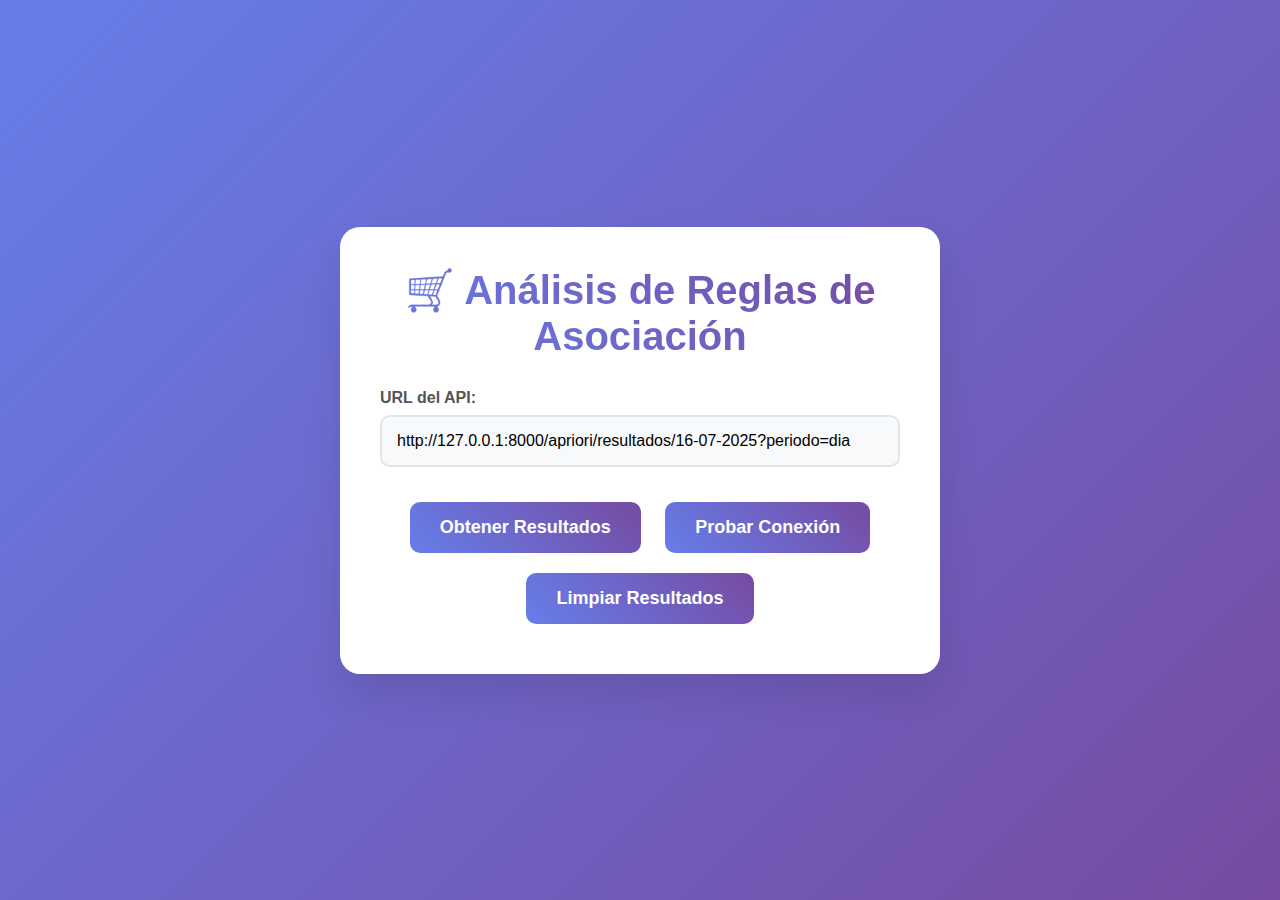
<file: page/index.html>
<!DOCTYPE html>
<html lang="es">
<head>
    <meta charset="UTF-8">
    <meta name="viewport" content="width=device-width, initial-scale=1.0">
    <title>Análisis Apriori</title>
    <link rel="stylesheet" href="styles.css">
</head>
<body>
    <div class="container">
        <h1>🛒 Análisis de Reglas de Asociación</h1>
        
        <div class="input-group">
            <label for="apiUrl">URL del API:</label>
            <input type="text" id="apiUrl" value="http://127.0.0.1:8000/apriori/resultados/16-07-2025?periodo=dia" placeholder="Ingresa la URL del endpoint">
        </div>

        <button onclick="obtenerResultadosApriori()">
            <span id="buttonText">Obtener Resultados</span>
            <span id="loadingSpinner" class="loading" style="display: none;"></span>
        </button>
        
        <button onclick="probarConexion()">Probar Conexión</button>
        
        <button onclick="limpiarResultados()">Limpiar Resultados</button>

        <div id="status" class="status" style="display: none;"></div>
        
        <div id="results" class="results">
            <div id="predictionsContainer"></div>
        </div>
        
        <div id="error" class="error" style="display: none;"></div>
    </div>

    <script src="script.js"></script>
</body>
</html>
</file>
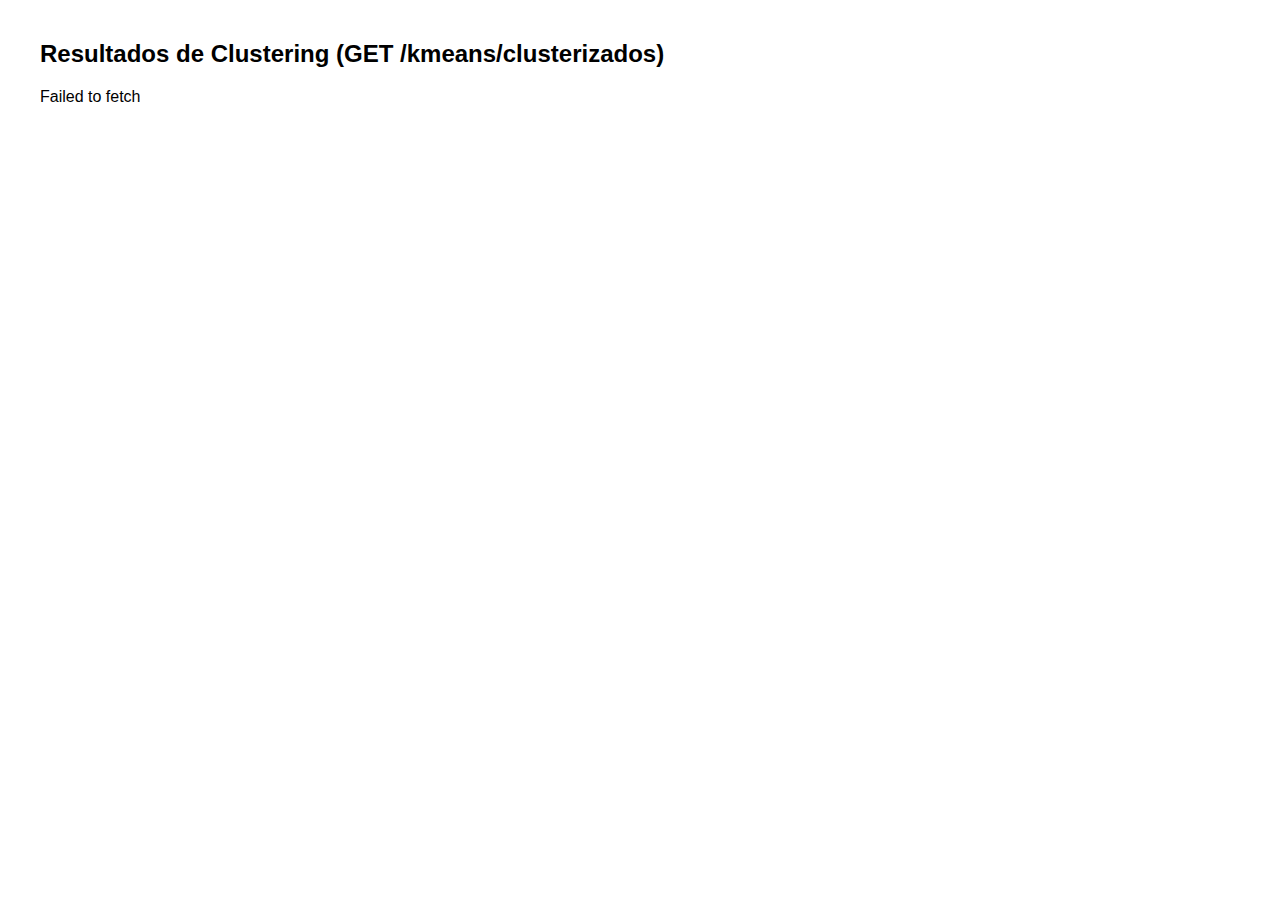
<file: page/index2.html>
<!DOCTYPE html>
<html lang="es">
<head>
  <meta charset="UTF-8">
  <title>Resultados KMeans</title>
  <style>
    body {
      font-family: Arial, sans-serif;
      margin: 40px;
    }
    table {
      border-collapse: collapse;
      width: 100%;
    }
    th, td {
      padding: 10px;
      border: 1px solid #ccc;
      text-align: center;
    }
    th {
      background-color: #f2f2f2;
    }
    h2 {
      margin-bottom: 20px;
    }
  </style>
</head>
<body>
  <h2>Resultados de Clustering (GET /kmeans/clusterizados)</h2>
  <div id="tabla-resultados">Cargando datos...</div>

  <script>
    document.addEventListener('DOMContentLoaded', () => {
      fetch('http://10.55.114.186:8000/kmeans/clusterizados')
        .then(response => {
          if (!response.ok) {
            throw new Error('Error al obtener datos de la API');
          }
          return response.json();
        })
        .then(data => {
          const resultados = data.resultados;
          if (!resultados || resultados.length === 0) {
            document.getElementById('tabla-resultados').innerText = "No hay resultados disponibles.";
            return;
          }

          let tabla = `<table>
            <thead>
              <tr>
                <th>ID Venta</th>
                <th>Hora</th>
                <th>Día Semana</th>
                <th>ID Producto</th>
                <th>Cantidad</th>
                <th>Precio Total</th>
                <th>Cluster</th>
                <th>Descripción</th>
              </tr>
            </thead>
            <tbody>`;

          resultados.forEach(venta => {
            tabla += `<tr>
              <td>${venta.venta_id}</td>
              <td>${venta.hora}</td>
              <td>${venta.dia_semana}</td>
              <td>${venta.id_producto}</td>
              <td>${venta.cantidad}</td>
              <td>${venta.precio_total.toFixed(2)}</td>
              <td>${venta.cluster}</td>
              <td>${venta.descripcion}</td>
            </tr>`;
          });

          tabla += `</tbody></table>`;
          document.getElementById('tabla-resultados').innerHTML = tabla;
        })
        .catch(error => {
          document.getElementById('tabla-resultados').innerText = error.message;
        });
    });
  </script>
</body>
</html>
</file>
<file: page/styles.css>
/* Reset y configuración base */
* {
    margin: 0;
    padding: 0;
    box-sizing: border-box;
}

body {
    font-family: 'Segoe UI', Tahoma, Geneva, Verdana, sans-serif;
    background: linear-gradient(135deg, #667eea 0%, #764ba2 100%);
    min-height: 100vh;
    padding: 20px;
    display: flex;
    align-items: center;
    justify-content: center;
}

/* Contenedor principal */
.container {
    background: white;
    border-radius: 20px;
    box-shadow: 0 20px 40px rgba(0,0,0,0.1);
    padding: 40px;
    max-width: 600px;
    width: 100%;
    text-align: center;
}

/* Título */
h1 {
    color: #333;
    margin-bottom: 30px;
    font-size: 2.5em;
    background: linear-gradient(45deg, #667eea, #764ba2);
    -webkit-background-clip: text;
    -webkit-text-fill-color: transparent;
    background-clip: text;
}

/* Grupos de entrada */
.input-group {
    margin-bottom: 25px;
    text-align: left;
}

label {
    display: block;
    margin-bottom: 8px;
    color: #555;
    font-weight: 600;
}

/* Campos de entrada */
input {
    width: 100%;
    padding: 15px;
    border: 2px solid #e1e5e9;
    border-radius: 10px;
    font-size: 16px;
    transition: all 0.3s ease;
    background: #f8f9fa;
}

input:focus {
    outline: none;
    border-color: #667eea;
    box-shadow: 0 0 0 3px rgba(102, 126, 234, 0.1);
    background: white;
}

/* Botones */
button {
    background: linear-gradient(45deg, #667eea, #764ba2);
    color: white;
    border: none;
    padding: 15px 30px;
    border-radius: 10px;
    font-size: 18px;
    font-weight: 600;
    cursor: pointer;
    transition: all 0.3s ease;
    margin: 10px;
    min-width: 180px;
}

button:hover {
    transform: translateY(-2px);
    box-shadow: 0 10px 25px rgba(102, 126, 234, 0.3);
}

button:active {
    transform: translateY(0);
}

button:disabled {
    opacity: 0.6;
    cursor: not-allowed;
    transform: none;
}

/* Contenedor de resultados */
.results {
    margin-top: 30px;
    padding: 25px;
    background: #f8f9fa;
    border-radius: 15px;
    border-left: 5px solid #667eea;
    display: none;
}

.results.show {
    display: block;
    animation: fadeIn 0.5s ease;
}

/* Animaciones */
@keyframes fadeIn {
    from { 
        opacity: 0; 
        transform: translateY(20px); 
    }
    to { 
        opacity: 1; 
        transform: translateY(0); 
    }
}

/* Items de predicción */
.prediction-item {
    background: white;
    margin: 10px 0;
    padding: 15px;
    border-radius: 10px;
    box-shadow: 0 2px 10px rgba(0,0,0,0.05);
    display: flex;
    justify-content: space-between;
    align-items: center;
}

.prediction-value {
    font-weight: bold;
    color: #667eea;
    font-size: 1.2em;
}

/* Mensajes de error */
.error {
    color: #e74c3c;
    background: #ffeaea;
    padding: 15px;
    border-radius: 10px;
    border-left: 5px solid #e74c3c;
    margin-top: 20px;
}

/* Spinner de carga */
.loading {
    display: inline-block;
    width: 20px;
    height: 20px;
    border: 3px solid #f3f3f3;
    border-top: 3px solid #667eea;
    border-radius: 50%;
    animation: spin 1s linear infinite;
}

@keyframes spin {
    0% { transform: rotate(0deg); }
    100% { transform: rotate(360deg); }
}

/* Estados */
.status {
    margin-top: 15px;
    padding: 10px;
    border-radius: 8px;
    font-weight: 600;
}

.status.success {
    background: #d4edda;
    color: #155724;
    border: 1px solid #c3e6cb;
}

.status.error {
    background: #f8d7da;
    color: #721c24;
    border: 1px solid #f5c6cb;
}

/* Responsividad */
@media (max-width: 768px) {
    .container {
        padding: 20px;
        margin: 10px;
    }
    
    h1 {
        font-size: 2em;
    }
    
    button {
        min-width: 150px;
        font-size: 16px;
        padding: 12px 20px;
    }
    
    input {
        padding: 12px;
        font-size: 14px;
    }
}

/* Estilos para los resultados de Apriori */
.info-general {
    background: white;
    padding: 20px;
    border-radius: 10px;
    margin-bottom: 20px;
    box-shadow: 0 2px 10px rgba(0,0,0,0.05);
}

.info-general p {
    margin: 8px 0;
}

.regla-item {
    background: white;
    margin: 15px 0;
    padding: 15px;
    border-radius: 10px;
    box-shadow: 0 2px 10px rgba(0,0,0,0.05);
}

.regla-header {
    display: flex;
    justify-content: space-between;
    margin-bottom: 10px;
    font-weight: bold;
    border-bottom: 1px solid #eee;
    padding-bottom: 8px;
}

.regla-soporte {
    color: #667eea;
}

.regla-body p {
    margin: 8px 0;
}

.regla-metrics {
    display: flex;
    justify-content: space-between;
    margin-top: 10px;
    color: #666;
    font-size: 0.9em;
}

.regla-metrics span {
    background: #f8f9fa;
    padding: 5px 10px;
    border-radius: 5px;
}
</file>
